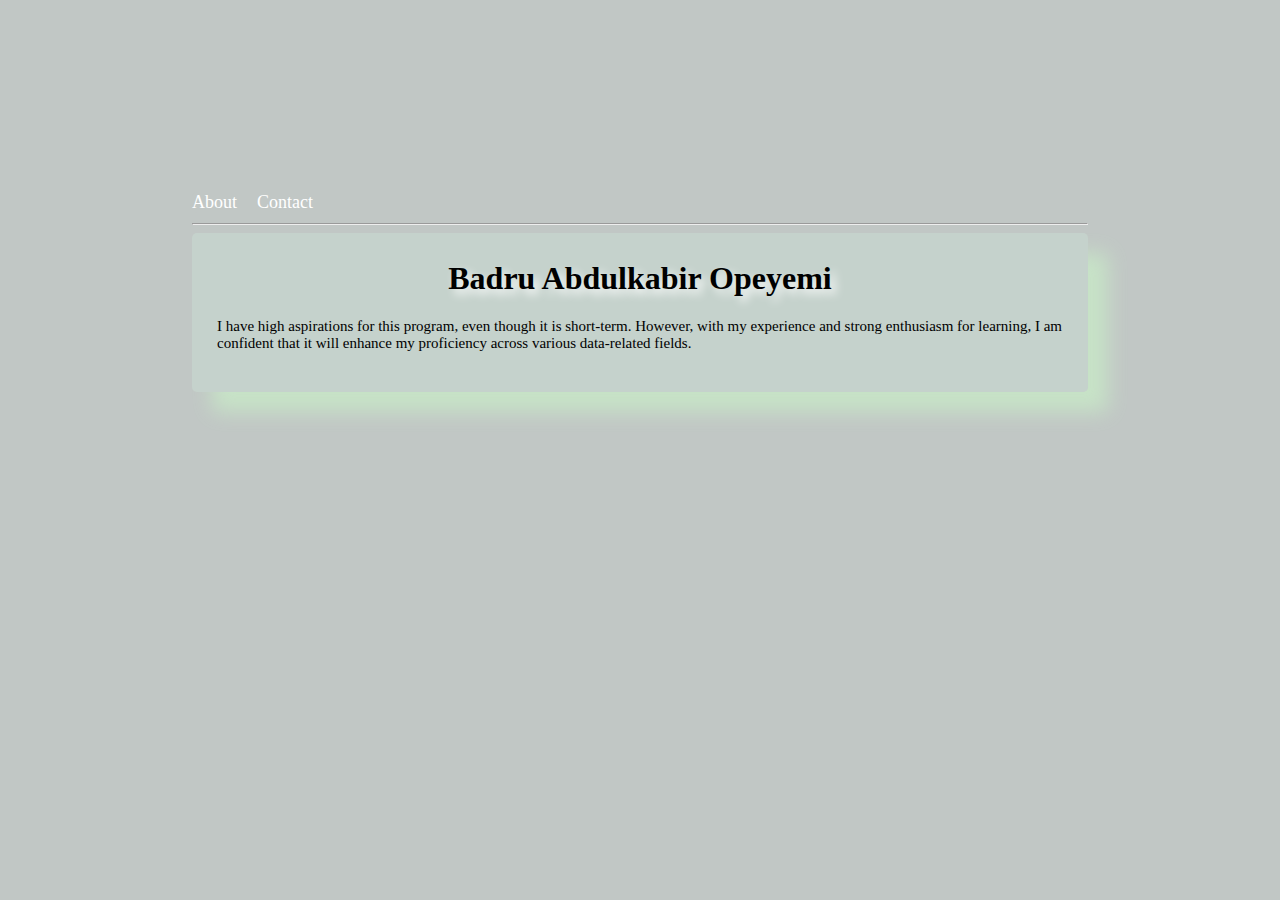
<file: index.html>
<!DOCTYPE html>
<html lang="en">
<head>
    <meta charset="UTF-8">
    <meta name="viewport" content="width=device-width, initial-scale=1.0">
    <title>Brief History</title>
    <link rel="stylesheet" href="main.css">
    <style>
        /* This is the background color of the body and a brief message of me */
        body{
            background-color: #c1c7c5;
            margin: 15%;
        }
    </style>
</head>
<body>
<nav>
    <ul style="list-style-type: none;margin: 0;padding: 0; display: flex;background-color: #c1c7c5;margin-bottom: 10px;border-radius: 5px;">
        <li style="margin-right: 20px;font-size: 18px;font-family: 'Times New Roman', Times, serif"><a href="about.html">About</a></li>
        <li style="margin-right: 20px;font-size: 18px;font-family: 'Times New Roman', Times, serif"><a href="contact.html">Contact</a></li>
    </ul>
    </nav>
    <hr>


    
    <!-- Container for a brief goal for this course -->
    <div class="goal" style="border-radius: 5px;">
        <h1 style="text-shadow:5px 5px 10px white;text-align: center; color:black;margin-top: 2px;">
            Badru Abdulkabir Opeyemi
        </h1>
    <p style="font-family: Georgia, 'Times New Roman', Times, serif;font-size: 15px; color: black;">
        I have high aspirations for this program, even though it is short-term. However, with my experience and strong enthusiasm for learning, I am confident that it will enhance my proficiency across various data-related fields.
    </p>
</div>
</body>
</html>
</file>
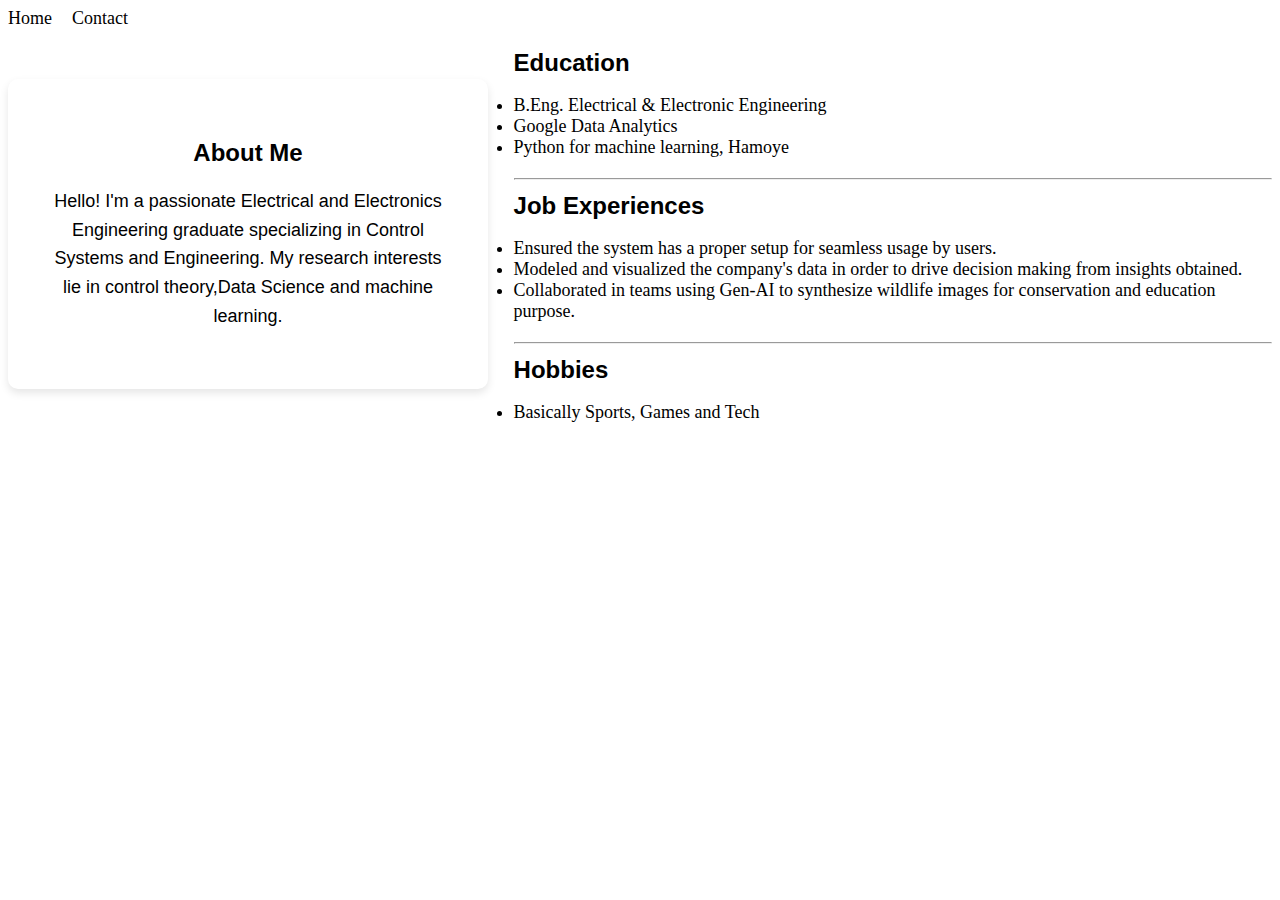
<file: about.html>
<!DOCTYPE html>
<html lang="en">
<head>
    <meta charset="UTF-8">
    <meta name="viewport" content="width=device-width, initial-scale=1.0">
    <title>About</title>
    <link rel="stylesheet" href="main.css">
</head>
<body>
    <!-- A navigation bar -->
    <nav>
        <ul style="list-style-type: none;margin: 0;padding: 0; display: flex;">
            <li style="margin-right: 20px; font-size: 18px;"><a style="text-decoration: none;color: black;"   href="index.html">Home</a> </li>
            <li><a style="text-decoration: none;color: black;"   href="contact.html">Contact</a> </li>
        </ul>
    </nav>
    <!-- The about section to the styled to the left  -->
    <div class="about-section">
        <h2 style="color: black;">About Me</h2>
        <p style="font-size: 18px;
            line-height: 1.6;color: black;">Hello! I'm a passionate Electrical and Electronics Engineering graduate specializing in Control Systems and Engineering. My research interests lie in control theory,Data Science and machine learning.</p>
    </div>

    <!-- This is a container to center and underline required sessions -->
    <div style="float: center;background-color: white;border-radius: 5px;">
   
    <h2 style="padding-left: 40%;margin-bottom: 0;color: black;">Education</h2>
    <ul style="padding-left: 40%;font-size: 18px;font-family: 'Times New Roman', Times, serif;color: black;">
        <li>B.Eng. Electrical & Electronic Engineering</li>
        <li>Google Data Analytics</li>
        <li>Python for machine learning, Hamoye</li>
    </ul>
    <h2 style="padding-left: 40%;margin-bottom: 0;color: black;"><hr>Job Experiences</h2>
    <ul style="padding-left: 40%;font-size: 18px;font-family: 'Times New Roman', Times, serif;color: black;">
        <li>Ensured the system has a proper setup for seamless usage by users.</li> 
        <li>Modeled and visualized the company's data in order to drive decision making from insights obtained.</li> 
        <li>Collaborated in teams using Gen-AI to synthesize wildlife images for conservation and education purpose. </li>
    </ul>
    <h2 style="padding-left: 40%;margin-bottom: 0;color: black;"><hr>Hobbies</h2>
    <ul style="padding-left: 40%;font-size: 18px;font-family: 'Times New Roman', Times, serif;color: black;">
        <li>Basically Sports, Games and Tech</li>
    </ul>
</div>
    
</body>
</html>
</file>
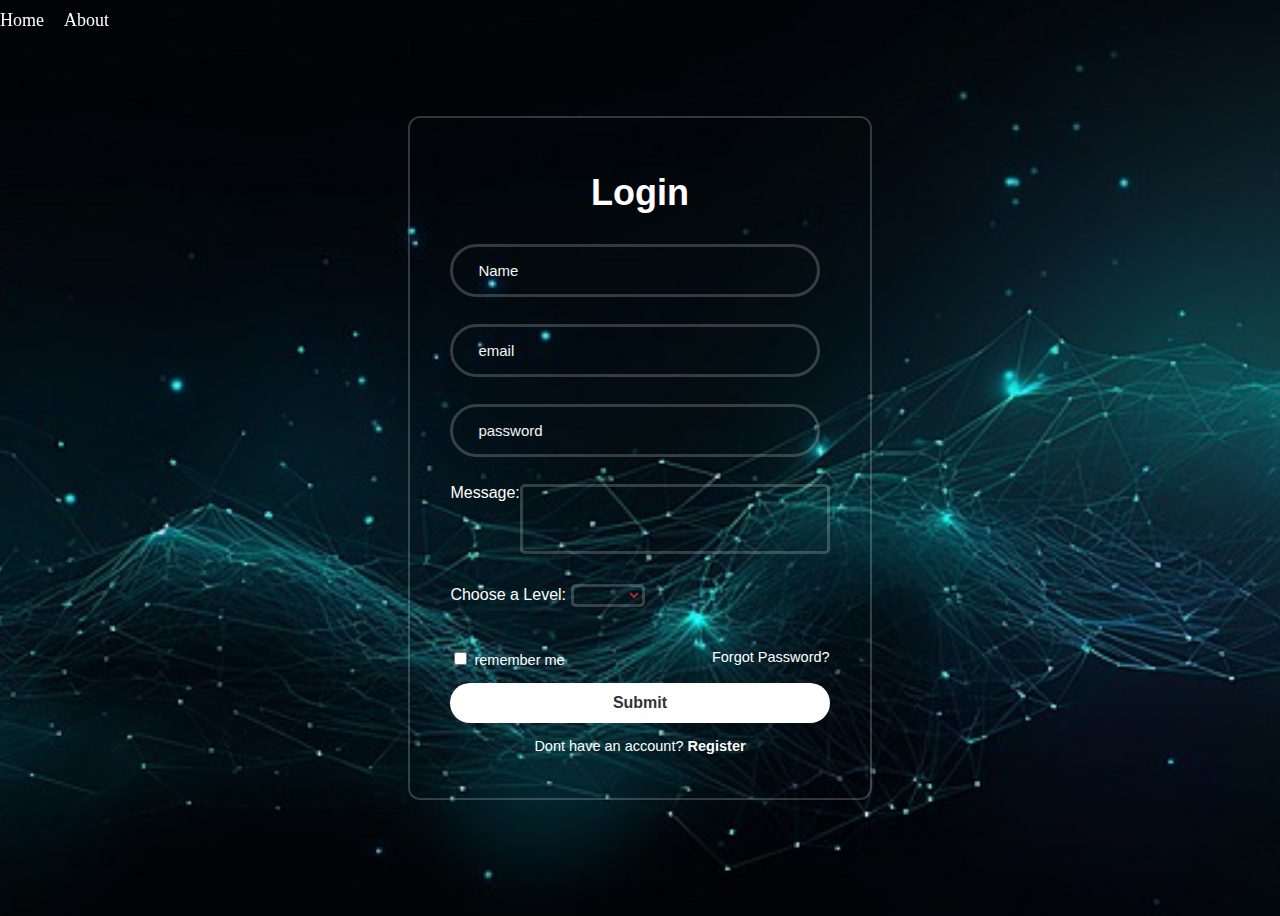
<file: contact.html>
<!doctype html>
<html lang="eng">
<head>
    <meta charset="UTF-8">
    <meta name="viewport" content="kaybee">
    
    <title> Login </title>
    <link rel="stylesheet" href="main.css">
    <style>
        /* This overwi=rites the content in the body: background, content etc. */
body {
    display: flex;
    justify-content: center;
    align-items: center;
    min-height: 100vh;
    background: url("pngtree-website-technology-line-dark-background-image_2344719.jpg") no-repeat;
    background-size: cover;
    background-position: center;
  }
    </style>
</head>
<body>
    <nav style="position: fixed;top: 0;left: 0;padding: 10px 0;">
        <ul style="list-style-type: none;display: flex;margin: 0;padding: 0;">
            <li style><a style="text-decoration: none;"   href="index.html">Home</a></li>
            <li><a style="margin-left: 20px;text-decoration: none;" href="about.html">About</a></li>
        </ul>
    </nav>
    
    <!-- A div container for the created form -->
    <div class="wrapper">
        <form action="">
           <h1> Login</h1>
           <div class="input-box">
             <input type="text" style="color: white;" placeholder="Name" required>
            </div>
            <div class="input-box">
                <input type="email" placeholder="email" required>
               </div>
            <div class="input-box">
                <input type="password" placeholder="password " required>
            </div>
            <div class="text-message" style="display: flex;">
                <label for="message">Message: </label><br><br>
                <textarea style="resize: none;border: 3px solid rgba(255, 255, 255, 0.2);border-radius: 5px; background:transparent;color: wheat;text-align: left;" id="message"       rows="4" cols="40" required>
                </textarea>
            </div>
            <!-- A select button -->
            <div class="input-box">
                <label for="level">Choose a Level:</label>
                <select name="level" style="border-radius: 5px; border: 3px solid rgba(255, 255, 255, 0.2);color: brown;background: transparent;">
                    <option value="Low"></option>
                    <option value="Low">Low</option>
                    <option value="Medium">Medium</option>
                    <option value="High">High</option>
                </select>
            </div>
            

            <!-- A container for a link and checkbox -->
            <div class="remember-forgot">
                <label><input type="checkbox"> remember me </label>
                <a href="#">Forgot Password? </a>
            </div>
            <button type="submit"class="between">Submit</button>

            <!-- A container to register if no acc is recognised -->
            <div class="register-link">
                <p>Dont have an account? <a href="#"> Register </a></p>
            </div>
           
        </form>
    </div>   
</body>
</html>
</file>
<file: main.css>
/* Styling for the "about" and "Index" Page */
nav>ul>li>a{
  color: white;
  text-decoration: none;
  font-family: Georgia, 'Times New Roman', Times, serif;
  font-size: 18px;
  /* padding: 10px ; */
  display: block;
}
nav>ul>li>a:active{
  color: red;
}
.goal {
  background-color: #cde9d959 ;
  box-shadow: 20px 20px 20px #c7e3c7;
  font-family:  Georgia;
  padding: 25px 25px;
}
.about-section {
  background: white;
  padding: 40px;
  max-width: 400px;
  margin: 50px auto;
  float: left;
  text-align: center;
  border-radius: 10px;
  box-shadow: 0 4px 8px rgba(0, 0, 0, 0.1);
}
/* It ends here */

/*Styling for Contact.html  */

html {
    margin: 0;
    padding: 0;
    box-sizing: border-box;
    font-family: "poppins", sans-serif;
    color: whitesmoke;
  }
  
  .wrapper {
    width: 30%;
    background: transparent;
    border: 2px solid rgba(255, 255, 255, 0.2);
    color: white;
    border-radius: 12px;
    padding: 30px 40px;
  }
  .wrapper h1 {
    font-size: 36px;
    text-align: center;
  }
  .wrapper .input-box {
    width: 100%;
    height: 50px;
    margin: 30px 0;
  }
  .input-box input {
    width: 90%;
    height: 90%;
    background: transparent;
    border: none;
    outline: none;
    border: 3px solid rgba(255, 255, 255, 0.2);
    border-radius: 40px;
    font-size: 15px;
    padding-left: 20px;
    color: whitesmoke;
    transition: all 0.3s ease;
  }
  .input-box input:focus {
    border: 5px solid rgba(165, 135, 135, 0.2);
  }
  .input-box input::placeholder {
    color: whitesmoke;
    padding-left: 5px;
  }
  .wrapper .remember-forgot {
    display: flex;
    justify-content: space-between;
    font-size: 14.5px;
    margin: -15px 0 15px;
  }
  .remember-forgot label input {
    accent-color: whitesmoke;
    margin-right: 3px;
  }
  .remember-forgot a {
    color: white;
    text-decoration: none;
  }
  .remember-forgot a:hover {
    text-decoration: underline;
  }
  .wrapper .between {
    width: 100%;
    height: 40px;
    background-color: white;
    border: none;
    outline: none;
    border-radius: 40px;
    box-shadow: 0 0 10px rga(o, 0, 0, 0.1);
    cursor: pointer;
    font-size: 16px;
    color: #333;
    font-weight: 600;
  }
  .wrapper .between:hover {
    color: white;
    background-color: #333;
  }
  .wrapper .register-link {
    font-size: 14.5px;
    text-align: center;
    margin: 20px o 15px;
  }
  .register-link a {
    color: white;
    text-decoration: none;
    font-weight: 600;
  }
  .register-link a:hover {
    text-decoration: underline;
  }
</file>
